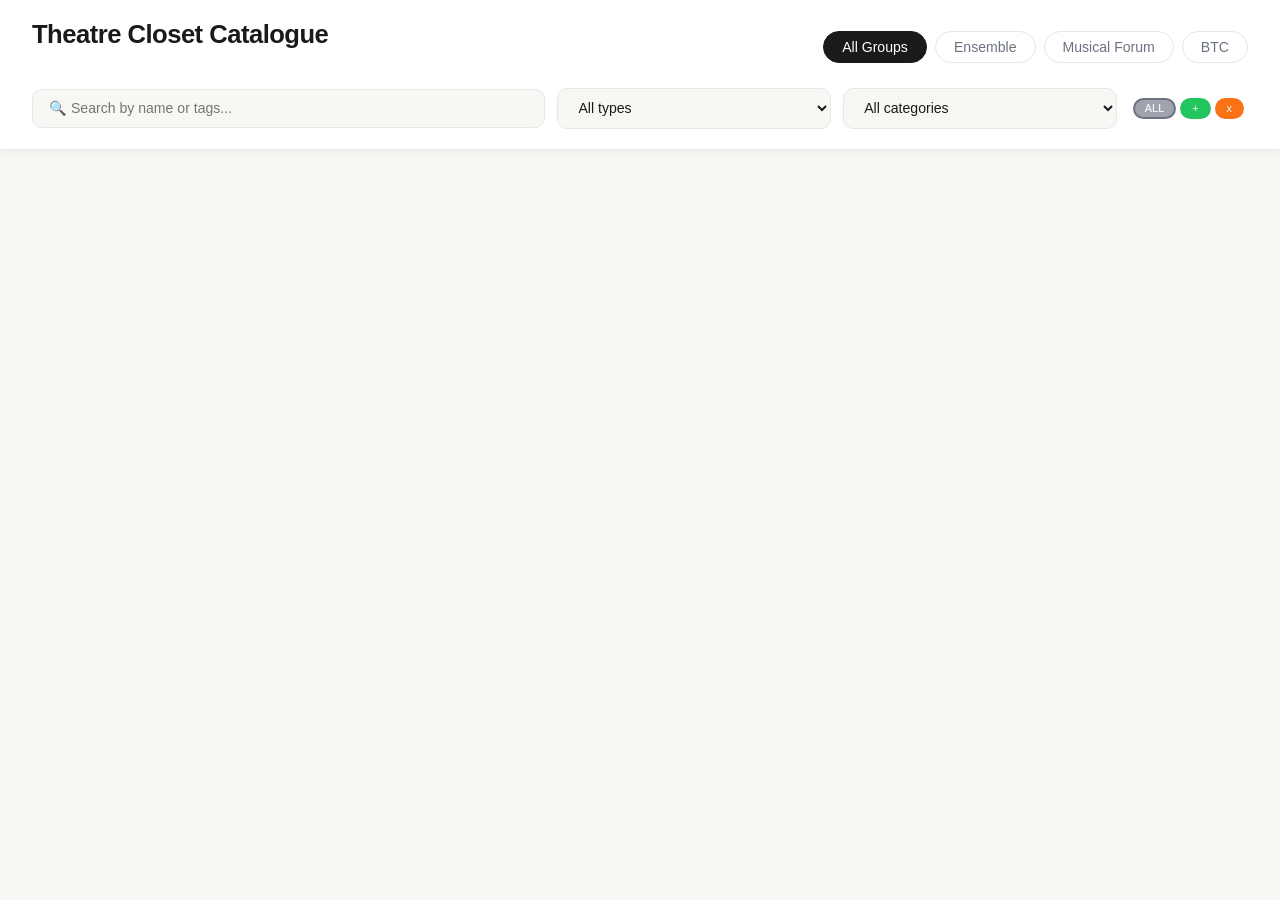
<file: index.html>
<!DOCTYPE html>
<html lang="en">
<head>
    <meta charset="utf-8">
    <meta name="viewport" content="width=device-width, initial-scale=1.0">
    <title>Theatre Inventory</title>
    <!-- Favicon -->
    <link rel="icon" type="image/png" href="img/favicon-96x96.png" sizes="96x96">
    <link rel="icon" type="image/svg+xml" href="img/favicon.svg">
    <link rel="shortcut icon" href="img/favicon.ico">
    <meta name="apple-mobile-web-app-title" content="MyWebSite">
    <link rel="manifest" href="img/site.webmanifest">
    <!-- CSS -->
    <link rel="stylesheet" href="styles.css">
</head>
<body>
    <header>
        <div id="header-top">
            <h1 style="margin-bottom: clamp(15px, 3vh, 25px);">Theatre Closet Catalogue</h1>
            <nav id="group-nav">
                <button onclick="setGroup(null)" id="btn-all">All Groups</button>
                <button onclick="setGroup('ensemble')" id="btn-ensemble">Ensemble</button>
                <button onclick="setGroup('musicalforum')" id="btn-musicalforum">Musical Forum</button>
                <button onclick="setGroup('btc')" id="btn-btc">BTC</button>
            </nav>
        </div>
        <div id="filter-bar">
            <input id="search" type="text" placeholder="🔍 Search by name or tags...">
            <select id="type-filter" class="filter"></select>
            <select id="category-filter" class="filter"></select>
            <div id="availability-filter">
                <button onclick="setStatus(null)" id="status-all" class="status-btn active">ALL</button>
                <button onclick="setStatus('available')" id="available-filter" class="status-btn avail">+</button>
                <button onclick="setStatus('unavailable')"id="unavailable-filter" class="status-btn unavail">x</button>
            </div>
        </div>
    </header>
    
    <main>
        <div id="inventory-container"></div>
        <div id="loading-msg">
            <div class="spinner"></div>
            <p><i>it may take a bit to load...</i></p>
        </div>
    </main>

    <div id="item-modal" class="modal">
        <div class="modal-content">
            <span id="close">&times;</span>
            <div id="modal-details"></div>
        </div>
    </div>

    <div id="input-modal">
        <div id="input-modal-box">
            <h3 id="input-modal-title"></h3>
            <div id="input-modal-fields"></div>
            <div style="display:flex;gap:8px;margin-top:16px">
                <button id="input-modal-confirm">Confirm</button>
                <button id="input-modal-cancel">Cancel</button>
            </div>
        </div>
    </div>

    <script src="script.js"></script>
</body>
</html>
</file>
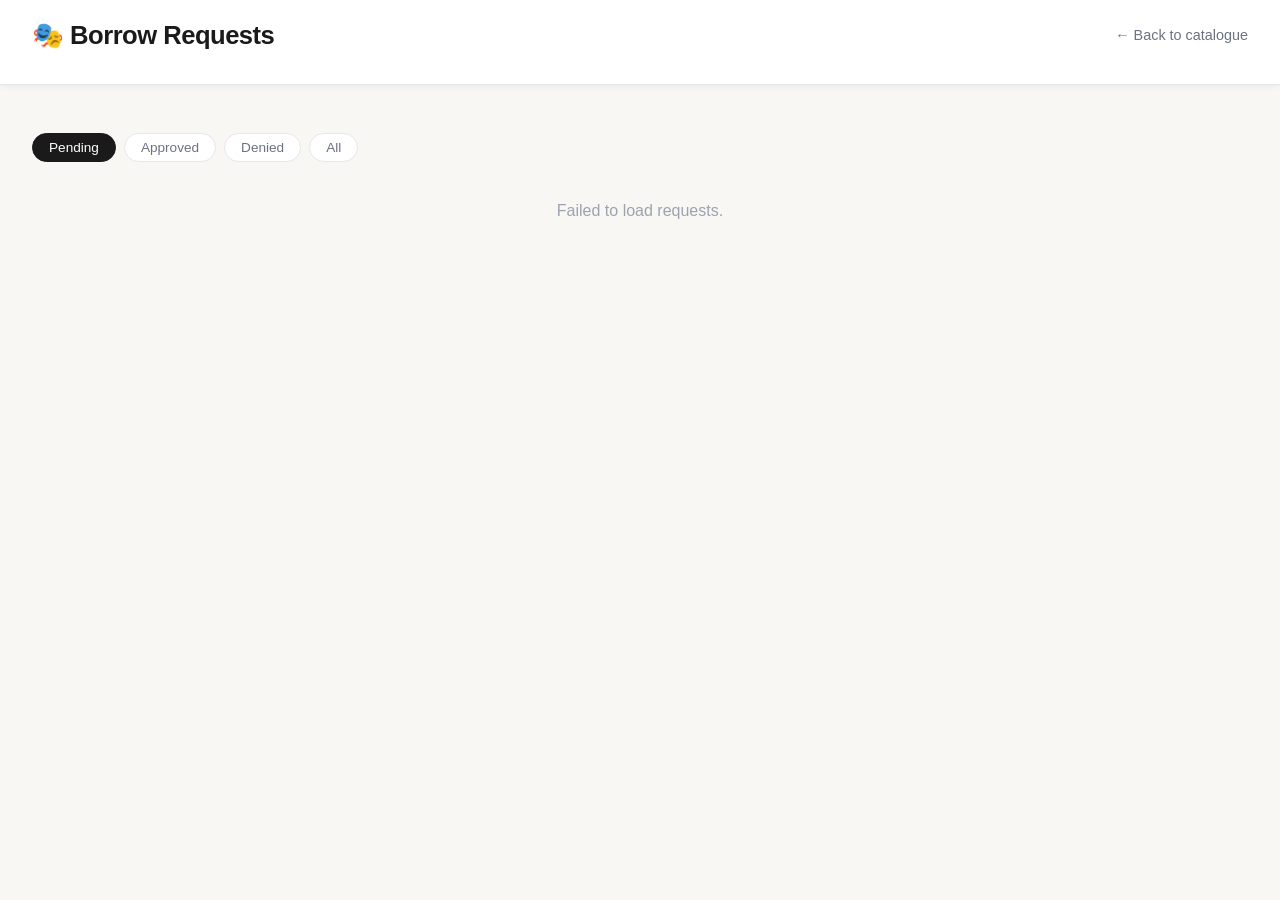
<file: admin.html>
<!DOCTYPE html>
<html lang="en">
<head>
    <title>Admin — Borrow Requests</title>
    <link rel="stylesheet" href="styles.css">
    <style>
        main { padding: clamp(16px, 3vw, 32px); }

        table { width: 100%; border-collapse: collapse; margin-top: 24px; }
        th, td { padding: 12px 16px; border: 1px solid #e5e7eb; text-align: left; font-size: clamp(0.78rem, 1.1vw, 0.9rem); }
        th { background: #f9fafb; font-weight: 600; }
        tr:hover { background: #f9fafb; }

        .btn-approve { background: #22c55e; color: white; border: none; padding: 6px 14px; border-radius: 6px; cursor: pointer; font-family: inherit; font-size: 0.85rem; }
        .btn-deny { background: #ef4444; color: white; border: none; padding: 6px 14px; border-radius: 6px; cursor: pointer; font-family: inherit; font-size: 0.85rem; }

        .badge { display: inline-block; padding: 3px 10px; border-radius: 999px; font-size: 0.75rem; font-weight: 500; }
        .badge-pending { background: #fef9c3; color: #854d0e; }
        .badge-approved { background: #dcfce7; color: #15803d; }
        .badge-denied { background: #fee2e2; color: #991b1b; }

        #status-msg { padding: 12px 16px; border-radius: 8px; margin-top: 16px; display: none; }
        .success { background: #dcfce7; color: #15803d; }
        .error { background: #fee2e2; color: #991b1b; }

        #filter-btns { display: flex; gap: 8px; margin-top: 16px; flex-wrap: wrap; }
        #filter-btns button { padding: 6px 16px; border-radius: 999px; border: 1.5px solid #e5e7eb; background: white; cursor: pointer; font-family: inherit; font-size: 0.85rem; color: #6b7280; }
        #filter-btns button.active { background: #1a1a1a; color: white; border-color: #1a1a1a; }

        #loading-admin { color: #9ca3af; padding: 40px 0; text-align: center; }

        /* Reply modal */
        #reply-modal {
            position: fixed;
            top: 0; left: 0;
            width: 100%; height: 100%;
            background: rgba(0,0,0,0.4);
            display: none;
            align-items: center;
            justify-content: center;
            z-index: 1000;
            padding: 16px;
            backdrop-filter: blur(2px);
        }

        #reply-modal-box {
            background: white;
            border-radius: 14px;
            padding: clamp(20px, 3vw, 32px);
            max-width: 500px;
            width: 100%;
        }

        #reply-modal-box h3 {
            font-size: 1.1rem;
            font-weight: 600;
            margin-bottom: 16px;
        }

        #reply-preview {
            background: #f8f7f4;
            border-radius: 8px;
            padding: 12px 16px;
            margin-bottom: 16px;
            font-size: 0.88rem;
            line-height: 1.6;
        }

        #reply-note {
            width: 100%;
            padding: 10px 14px;
            border: 1px solid #e5e7eb;
            border-radius: 8px;
            font-family: inherit;
            font-size: 0.9rem;
            resize: vertical;
            min-height: 80px;
            outline: none;
            background: #f8f7f4;
        }

        #reply-note:focus {
            border-color: #1a1a1a;
            background: white;
        }

        .reply-note-label {
            font-size: 0.85rem;
            color: #6b7280;
            margin-bottom: 6px;
            display: block;
        }

        .reply-actions {
            display: flex;
            gap: 8px;
            margin-top: 16px;
        }

        #reply-confirm {
            flex: 1;
            background: #1a1a1a;
            color: white;
            border: none;
            padding: 10px 20px;
            border-radius: 8px;
            cursor: pointer;
            font-family: inherit;
            font-size: 0.95rem;
            font-weight: 500;
        }

        #reply-cancel {
            background: #f3f4f6;
            color: #6b7280;
            border: none;
            padding: 10px 20px;
            border-radius: 8px;
            cursor: pointer;
            font-family: inherit;
            font-size: 0.95rem;
        }

        @media (max-width: 600px) {
            table { display: block; overflow-x: auto; }
        }
    </style>
</head>
<body>
    <header>
        <div id="header-top">
            <h1 id="admin-group-label">🎭 Borrow Requests</h1>
            <a href="index.html" style="font-size:0.9rem;color:#6b7280;text-decoration:none">← Back to catalogue</a>
        </div>
    </header>

    <main>
        <div id="status-msg"></div>
        <div id="filter-btns">
            <button onclick="filterRequests('pending')" id="f-pending" class="active">Pending</button>
            <button onclick="filterRequests('approved')" id="f-approved">Approved</button>
            <button onclick="filterRequests('denied')" id="f-denied">Denied</button>
            <button onclick="filterRequests('all')" id="f-all">All</button>
        </div>
        <div id="loading-admin">Loading requests...</div>
        <div id="admin-container"></div>
    </main>

    <!-- Reply modal -->
    <div id="reply-modal">
        <div id="reply-modal-box">
            <h3 id="reply-modal-title"></h3>
            <div id="reply-preview"></div>
            <label class="reply-note-label">
                Optional note to include in the reply email:
            </label>
            <textarea id="reply-note" placeholder="e.g. Please return by May 15th / Unfortunately this item is reserved..."></textarea>
            <div class="reply-actions">
                <button id="reply-confirm" onclick="confirmReply()">Confirm & Send Reply Email</button>
                <button id="reply-cancel" onclick="closeReplyModal()">Cancel</button>
            </div>
        </div>
    </div>

    <script src="admin.js"></script>
</body>
</html>
</file>
<file: styles.css>
/* ── Reset ── */
*, *::before, *::after {
    box-sizing: border-box;
    margin: 0;
    padding: 0;
}

body {
    font-family: -apple-system, BlinkMacSystemFont, 'Segoe UI', sans-serif;
    font-size: clamp(14px, 1.5vw, 16px);
    background: #f8f7f4;
    color: #1a1a1a;
    padding-bottom: clamp(80px, 10vh, 120px);
}

/* ── Header ── */
header {
    background: white;
    border-bottom: 1px solid #e5e7eb;
    padding: clamp(12px, 2vw, 20px) clamp(16px, 3vw, 32px);
    position: sticky;
    top: 0;
    z-index: 100;
    box-shadow: 0 1px 8px rgba(0,0,0,0.06);
}

#header-top {
    display: flex;
    align-items: center;
    justify-content: space-between;
    flex-wrap: wrap;
    gap: clamp(8px, 1.5vw, 16px);
    margin-bottom: clamp(10px, 1.5vh, 16px);
}

header h1 {
    font-size: clamp(1.1rem, 2.5vw, 1.6rem);
    font-weight: 600;
    color: #1a1a1a;
    letter-spacing: -0.02em;
}

/* ── Nav ── */
#group-nav {
    display: flex;
    align-items: center;
    gap: clamp(4px, 0.8vw, 8px);
    flex-wrap: wrap;
}

#group-nav button {
    background: transparent;
    border: 1px solid #e5e7eb;
    border-radius: 999px;
    padding: clamp(4px, 0.8vh, 8px) clamp(10px, 1.5vw, 18px);
    font-size: clamp(0.75rem, 1.1vw, 0.9rem);
    cursor: pointer;
    color: #6b7280;
    transition: all 0.15s;
    white-space: nowrap;
}

#group-nav button:hover {
    border-color: #9ca3af;
    color: #1a1a1a;
}

#group-nav button.active {
    background: #1a1a1a;
    border-color: #1a1a1a;
    color: white;
    font-weight: 500;
}

/* ── Filter bar ── */
#filter-bar {
    display: flex;
    gap: clamp(6px, 1vw, 12px);
    flex-wrap: wrap;
    align-items: center;
}

#filter-bar input,
#filter-bar select {
    padding: clamp(8px, 1.2vh, 12px) clamp(10px, 1.5vw, 16px);
    border: 1px solid #e5e7eb;
    border-radius: clamp(6px, 0.8vw, 10px);
    font-size: clamp(0.8rem, 1.1vw, 0.95rem);
    background: #f8f7f4;
    color: #1a1a1a;
    transition: border-color 0.15s, box-shadow 0.15s;
    outline: none;
    font-family: inherit;
}

#filter-bar input {
    flex: 2;
    min-width: clamp(160px, 30vw, 280px);
}

#filter-bar select {
    flex: 1;
    min-width: clamp(120px, 18vw, 180px);
    cursor: pointer;
}

#filter-bar input:focus,
#filter-bar select:focus {
    border-color: #1a1a1a;
    box-shadow: 0 0 0 3px rgba(0,0,0,0.06);
    background: white;
}
/* –– Status Filter –– */
#availability-filter {
    display: flex;
    gap: 4px;
    padding: 4px;
    border-radius: 8px;
}

.status-btn {
    background-color: #6b7280;
    border: 2px solid transparent;
    font-size: clamp(0.6rem, 0.85vw, 0.7rem);
    padding: clamp(2px, 0.3vh, 3px) clamp(6px, 0.8vw, 10px);
    border-radius: 999px;
    cursor: pointer;
    font-family: inherit;
    font-weight: 500;
    transition: all 0.15s;
    white-space: nowrap;
    position: relative;
    overflow: hidden;
    color: white;

}

.status-btn::after { 
    content: '';
    position: absolute;
    inset: 0;
    background: white;
    opacity: 0;
    transition: opacity 0.15s;
    pointer-events: none;
}

.status-btn:hover::after { opacity: 0.3; }
.status-btn.active::after { opacity: 0.35; }

#avail-all {
    background: #1a1a1a;
    color: #ece9e0;
    border-color: #1a1a1a;
}

/* Available button */
#available-filter {
    background: #22c55e;
    color: #f8f7f4;
    border-color: #22c55e;
}

/* In Use button */
#unavailable-filter {
    background: #f97316;
    color: #f8f7f4;
    border-color: #f97316;
}

/* ── Main ── */
main {
    padding: clamp(16px, 3vw, 32px);
}

/* ── Loading message ── */
#loading-msg {
    display: flex;
    flex-direction: column;
    align-items: center;
    justify-content: center;
    padding: clamp(40px, 8vh, 80px) 0;
    color: #9ca3af;
    gap: 16px;
}

#loading-msg p {
    font-size: clamp(0.85rem, 1.2vw, 1rem);
}

/* ── Cards ── */
#inventory-container {
    display: grid;
    grid-template-columns: repeat(auto-fill, minmax(clamp(160px, 22vw, 260px), 1fr));
    gap: clamp(10px, 1.8vw, 20px);
}

.card {
    position: relative;
    background: white;
    border: 1px solid #e5e7eb;
    border-radius: clamp(8px, 1.2vw, 14px);
    padding: clamp(10px, 1.5vw, 16px);
    cursor: pointer;
    transition: transform 0.15s, box-shadow 0.15s;
}

.card:hover {
    transform: translateY(-2px);
    box-shadow: 0 6px 20px rgba(0,0,0,0.08);
}

.card.selected {
    outline: 2px solid #3b82f6;
    background: #eff6ff;
}

.card img {
    width: 100%;
    /* aspect-ratio: 1; */
    object-fit: cover;
    border-radius: clamp(4px, 0.6vw, 8px);
    margin-top: clamp(6px, 1vh, 10px);
}

.card h2 {
    font-size: clamp(0.85rem, 1.3vw, 1rem);
    font-weight: 600;
    margin: clamp(2px, 0.4vh, 6px) 0;
    line-height: 1.3;
}

.card p {
    font-size: clamp(0.75rem, 1vw, 0.85rem);
    color: #6b7280;
    margin-bottom: 2px;
    line-height: 1.4;
}

.tags {
    font-size: clamp(0.7rem, 0.9vw, 0.78rem) !important;
    color: #9ca3af !important;
}

/* ── Select button ── */
.card-select-btn {
    position: absolute;
    top: clamp(6px, 1vw, 10px);
    right: clamp(6px, 1vw, 10px);
    width: clamp(21px, 3vw, 23px);
    height: clamp(21px, 3vw, 23px);
    border-radius: 50%;
    border: 1.5px solid #d1d5db;
    background: white;
    cursor: pointer;
    display: flex;
    align-items: center;
    justify-content: center;
    font-size: clamp(0.65rem, 1vw, 0.8rem);
    z-index: 10;
    transition: all 0.15s;
    color: #6b7280;
}

.card-select-btn:hover {
    border-color: #3b82f6;
    color: #3b82f6;
}

.card-select-btn.selected {
    background: #3b82f6;
    border-color: #3b82f6;
    color: white;
}

/* ── Status badge ── */
.status-badge {
    display: inline-block;
    color: white;
    font-size: clamp(0.6rem, 0.85vw, 0.7rem);
    font-weight: 500;
    padding: clamp(2px, 0.3vh, 3px) clamp(6px, 0.8vw, 10px);
    border-radius: 999px;
    margin-bottom: clamp(6px, 0.8vh, 10px);
    letter-spacing: 0.02em;
    text-transform: uppercase;
}

/* ── Item modal ── */
.modal {
    position: fixed;
    top: 0; left: 0;
    width: 100%; height: 100%;
    background: rgba(0,0,0,0.4);
    display: none;
    align-items: center;
    justify-content: center;
    z-index: 1000;
    padding: clamp(12px, 2vw, 24px);
    overflow-y: auto;
    backdrop-filter: blur(2px);
}

.modal-content {
    background: white;
    border-radius: clamp(10px, 1.5vw, 18px);
    padding: clamp(20px, 3vw, 36px);
    max-width: clamp(300px, 88vw, 580px);
    width: 100%;
    max-height: 88vh;
    overflow-y: auto;
    position: relative;
    margin: auto;
}

#close {
    position: absolute;
    top: clamp(10px, 1.5vw, 18px);
    right: clamp(14px, 2vw, 22px);
    font-size: clamp(1.3rem, 2.5vw, 1.8rem);
    cursor: pointer;
    color: #9ca3af;
    line-height: 1;
    transition: color 0.15s;
}

#close:hover { color: #1a1a1a; }

#modal-details h2 {
    font-size: clamp(1.1rem, 2vw, 1.4rem);
    font-weight: 600;
    margin-bottom: clamp(4px, 0.6vh, 8px);
}

#modal-details img {
    width: 100%;
    border-radius: clamp(6px, 1vw, 10px);
    margin: clamp(10px, 1.5vh, 18px) 0;
}

#modal-details p {
    font-size: clamp(0.82rem, 1.2vw, 0.95rem);
    margin-bottom: clamp(4px, 0.6vh, 8px);
    line-height: 1.6;
    color: #374151;
}

#modal-details hr {
    margin: clamp(10px, 1.8vh, 18px) 0;
    border: none;
    border-top: 1px solid #f3f4f6;
}

#modal-details button {
    padding: clamp(8px, 1.2vh, 12px) clamp(14px, 2vw, 22px);
    border: none;
    border-radius: clamp(6px, 0.8vw, 10px);
    cursor: pointer;
    font-size: clamp(0.82rem, 1.1vw, 0.95rem);
    font-family: inherit;
    font-weight: 500;
    transition: opacity 0.15s;
    margin-top: clamp(4px, 0.8vh, 8px);
}

#modal-details button:hover { opacity: 0.85; }

#checkout-btn { background: #1a1a1a; color: white; }
#borrow-btn { background: #f3f4f6; color: #1a1a1a; }
#return-btn, #return-borrow-btn { background: #fef2f2; color: #dc2626; }

/* ── Input modal ── */
#input-modal {
    position: fixed;
    top: 0; left: 0;
    width: 100%; height: 100%;
    background: rgba(0,0,0,0.4);
    display: none;
    align-items: center;
    justify-content: center;
    z-index: 3000;
    padding: clamp(12px, 2vw, 24px);
    backdrop-filter: blur(2px);
}

#input-modal-box {
    background: white;
    border-radius: clamp(10px, 1.5vw, 16px);
    padding: clamp(20px, 3vw, 28px);
    width: 100%;
    max-width: clamp(300px, 88vw, 420px);
}

#input-modal-box h3 {
    font-size: clamp(1rem, 1.5vw, 1.15rem);
    font-weight: 600;
    margin-bottom: clamp(12px, 2vh, 20px);
    color: #1a1a1a;
}

#input-modal-box input {
    width: 100%;
    padding: clamp(10px, 1.4vh, 14px) clamp(10px, 1.5vw, 14px);
    margin-bottom: clamp(8px, 1.2vh, 12px);
    border: 1px solid #e5e7eb;
    border-radius: clamp(6px, 0.8vw, 10px);
    font-size: clamp(0.85rem, 1.2vw, 1rem);
    font-family: inherit;
    outline: none;
    transition: border-color 0.15s, box-shadow 0.15s;
    background: #f8f7f4;
}

#input-modal-box input:focus {
    border-color: #1a1a1a;
    box-shadow: 0 0 0 3px rgba(0,0,0,0.06);
    background: white;
}

#input-modal-confirm {
    background: #1a1a1a;
    color: white;
    border: none;
    padding: clamp(10px, 1.4vh, 14px) clamp(14px, 2vw, 20px);
    border-radius: clamp(6px, 0.8vw, 10px);
    cursor: pointer;
    font-size: clamp(0.85rem, 1.2vw, 1rem);
    font-family: inherit;
    font-weight: 500;
    flex: 1;
    transition: opacity 0.15s;
}

#input-modal-confirm:hover { opacity: 0.85; }

#input-modal-cancel {
    background: #f3f4f6;
    color: #6b7280;
    border: none;
    padding: clamp(10px, 1.4vh, 14px) clamp(14px, 2vw, 20px);
    border-radius: clamp(6px, 0.8vw, 10px);
    cursor: pointer;
    font-size: clamp(0.85rem, 1.2vw, 1rem);
    font-family: inherit;
    transition: opacity 0.15s;
}

/* ── Selection bar ── */
#selection-bar {
    position: fixed;
    bottom: 0; left: 0; right: 0;
    background: #1a1a1a;
    color: white;
    padding: clamp(10px, 1.8vh, 18px) clamp(16px, 2.5vw, 28px);
    display: none;
    align-items: center;
    justify-content: space-between;
    z-index: 500;
    gap: clamp(8px, 1.2vw, 16px);
    flex-wrap: wrap;
}

#selection-count {
    font-size: clamp(0.82rem, 1.2vw, 0.95rem);
    font-weight: 500;
    white-space: nowrap;
    color: #d1d5db;
}

#selection-bar button {
    padding: clamp(6px, 1vh, 10px) clamp(10px, 1.5vw, 16px);
    border-radius: clamp(4px, 0.6vw, 8px);
    border: none;
    cursor: pointer;
    font-size: clamp(0.75rem, 1.1vw, 0.88rem);
    font-family: inherit;
    font-weight: 500;
    background: #374151;
    color: white;
    transition: background 0.15s;
    margin: clamp(2px, 0.3vh, 6px);
}

#selection-bar button:hover { background: #4b5563; }
#selection-bar button:last-child { background: #374151; }

/* ── Loading overlay ── */
#loading-overlay {
    position: fixed;
    top: 0; left: 0;
    width: 100%; height: 100%;
    background: rgba(0,0,0,0.35);
    display: none;
    align-items: center;
    justify-content: center;
    z-index: 2000;
    backdrop-filter: blur(2px);
}

#loading-box {
    background: white;
    border-radius: clamp(10px, 1.5vw, 16px);
    padding: clamp(28px, 4vw, 48px) clamp(36px, 5vw, 60px);
    text-align: center;
}

#loading-box p {
    font-size: clamp(0.88rem, 1.2vw, 1rem);
    color: #6b7280;
    margin-top: 4px;
}

/* ── Spinner (shared) ── */
.spinner {
    width: clamp(28px, 4vw, 40px);
    height: clamp(28px, 4vw, 40px);
    border: 3px solid #e5e7eb;
    border-top: 3px solid #1a1a1a;
    border-radius: 50%;
    animation: spin 0.75s linear infinite;
    margin: 0 auto clamp(10px, 1.5vh, 16px);
}

@keyframes spin {
    to { transform: rotate(360deg); }
}

/* ── Mobile ── */
@media (max-width: 900px) {
    #header-top {
        flex-direction: column;
        align-items: flex-start;
    }

    #group-nav {
        width: 100%;
        overflow-x: auto;
        flex-wrap: nowrap;
        padding-bottom: 4px;
    }

    #group-nav button {
        flex-shrink: 0;
    }

    #filter-bar {
        flex-direction: column;
    }

    #filter-bar input,
    #filter-bar select {
        width: 100%;
        min-width: unset;
    }

    #inventory-container {
        grid-template-columns: repeat(2, 1fr);
        gap: 10px;
    }

    #selection-bar {
        flex-direction: column;
        align-items: flex-start;
    }

    #selection-bar > div {
        display: flex;
        flex-wrap: wrap;
        gap: 6px;
        width: 100%;
    }

    #selection-bar button {
        flex: 1;
        min-width: 80px;
        text-align: center;
    }
}
</file>
